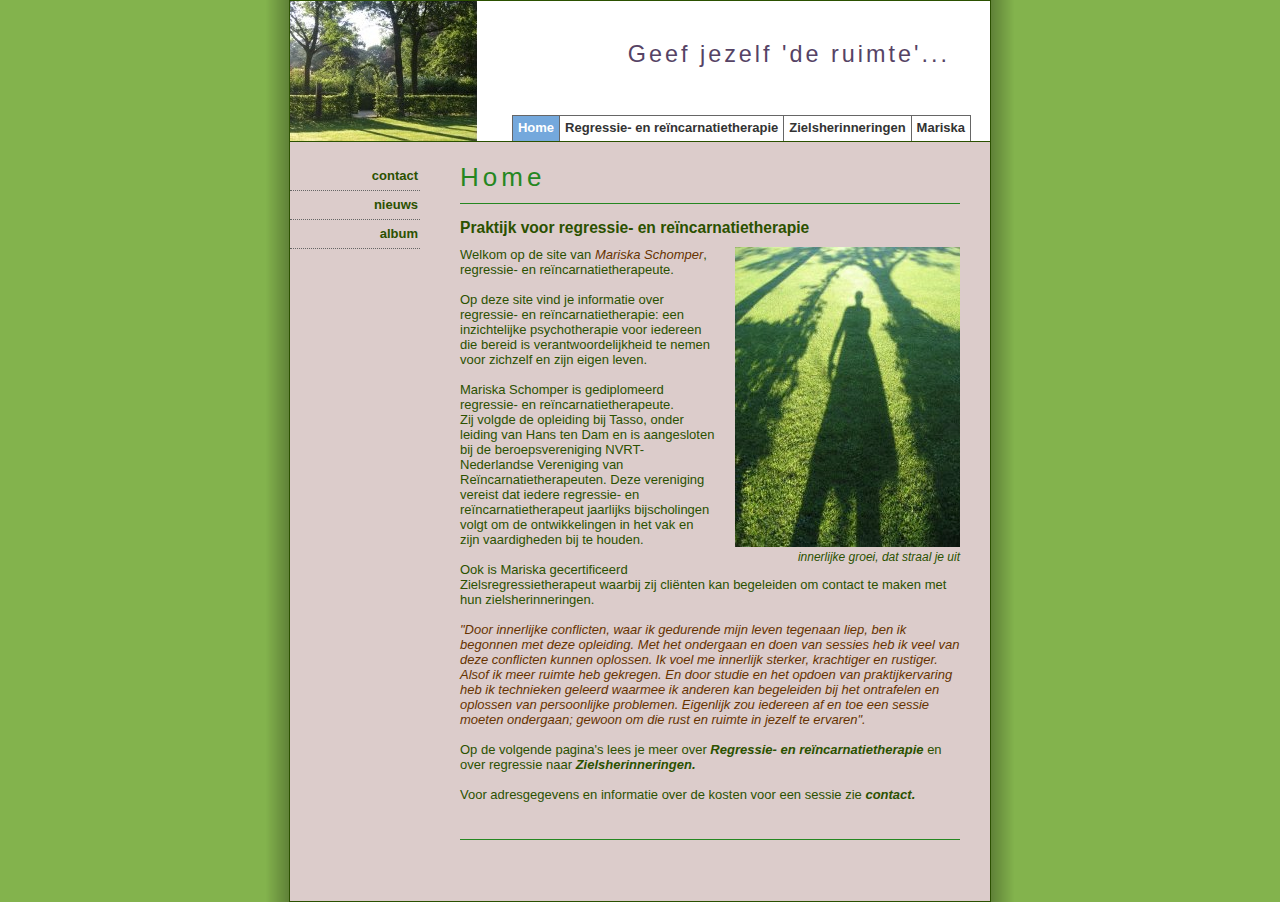
<file: index.html>
<!DOCTYPE html PUBLIC "-//W3C//DTD XHTML 1.0 Transitional//EN" "http://www.w3.org/TR/xhtml1/DTD/xhtml1-transitional.dtd">
<html xmlns="http://www.w3.org/1999/xhtml">
    <head>
        <title>Geef jezelf 'de ruimte'...</title>
        <link rel="canonical" href="http://www.reincarnatietherapiemariskaschomper.nl">
        <meta http-equiv="Content-type" content="text/html; charset=iso-8859-1">
        <meta name="description" content="Praktijk voor regressie- en re�ncarnatie therapie.<br />Regressie naar Zielsherinneringen">
        <meta name="keywords" content="regressie-en re�ncarnatie therapie, zielsherinneringen, wie ben ik, geef jezelf de ruimte, transpersoonlijke psychotherapie, Tasso">
        <link rel="stylesheet" type="text/css" href="stylesheet.css">
    </head>
    <body>
        <div class="main_container">
            <div class="top_container">
                <div class="logo_container">
                </div>
                <div class="banner_container">
                    <div class="title_container">Geef jezelf 'de ruimte'...</div>
                    <div class="menu_top">
                        <div class="menu_top_button">
                            <a href="mariska.html" title="Mariska">Mariska</a>
                        </div>
                        <div class="menu_top_button">
                            <a href="zielsherinneringen.html" title="Zielsherinneringen">Zielsherinneringen</a>
                        </div>
                        <div class="menu_top_button">
                            <a href="regressie.html" title="Regressie- en re�ncarnatietherapie">Regressie- en re�ncarnatietherapie</a>
                        </div>
                        <div id="current" class="menu_top_button">
                            <a href="index.html" title="Home">Home</a>
                        </div>
                    </div>
                </div>
            </div>
            <div class="body_container">
                <div class="menu_left">
                    <div class="menu_left_button">
                        <a href="contact.html" title="contact">contact</a>
                    </div>
                    <div class="menu_left_button">
                        <a href="nieuws.html" title="nieuws">nieuws</a>
                    </div>
                    <div class="menu_left_button">
                        <a href="album.html" title="album">album</a>
                    </div>
                </div>
                <div class="content_container">
                    <div class="titel_container">
                        Home
                    </div>
                    <div class="sub_title">
                        Praktijk voor regressie- en re�ncarnatietherapie
                    </div>
                    <div class="image_container">
                        <img src="files/plaatje1.jpg" />
                        <div class="image_text">
                            innerlijke groei, dat straal je uit
                        </div>
                    </div>
                    <p>Welkom op de site van <i>Mariska Schomper</i>,
                    regressie- en re�ncarnatietherapeute.</p>
                    <p>Op deze site vind je informatie over regressie- en re�ncarnatietherapie: een inzichtelijke psychotherapie voor iedereen die bereid is verantwoordelijkheid te nemen voor zichzelf en zijn eigen leven. </p>
                    <p>Mariska Schomper is gediplomeerd regressie- en re�ncarnatietherapeute. <br /> Zij volgde de opleiding bij Tasso, onder leiding van Hans ten Dam en is aangesloten bij de beroepsvereniging NVRT- Nederlandse Vereniging van Re�ncarnatietherapeuten. Deze vereniging vereist dat iedere regressie- en re�ncarnatietherapeut jaarlijks bijscholingen volgt om de ontwikkelingen in het vak en zijn vaardigheden bij te houden.</p>
                    <p>Ook is Mariska gecertificeerd Zielsregressietherapeut waarbij zij cli�nten kan begeleiden om contact te maken met hun zielsherinneringen.</p>
                    <p><i>"Door innerlijke conflicten, waar ik gedurende mijn leven tegenaan liep, ben ik begonnen met deze opleiding. Met het ondergaan en doen van sessies heb ik veel van deze conflicten kunnen oplossen. Ik voel me innerlijk sterker, krachtiger en rustiger. Alsof ik meer ruimte heb gekregen. En door studie en het opdoen van praktijkervaring heb ik technieken geleerd waarmee ik anderen kan begeleiden bij het ontrafelen en oplossen van persoonlijke problemen. Eigenlijk zou iedereen af en toe een sessie moeten ondergaan; gewoon om die rust en ruimte in jezelf te ervaren".</i></p>
                    <p>Op de volgende pagina's lees je meer over <b>Regressie- en re�ncarnatietherapie</b> en over regressie naar <b>Zielsherinneringen.</b></p>
                    <p>Voor adresgegevens en informatie over de kosten voor een sessie zie <b>contact.</b></p>
                    <br />
                    <hr />
                    <br />
                    <br />
                    <br />
                </div>
                <div class="footer">
                </div>
            </div>
        </div>
    </body>
</html>
</file>
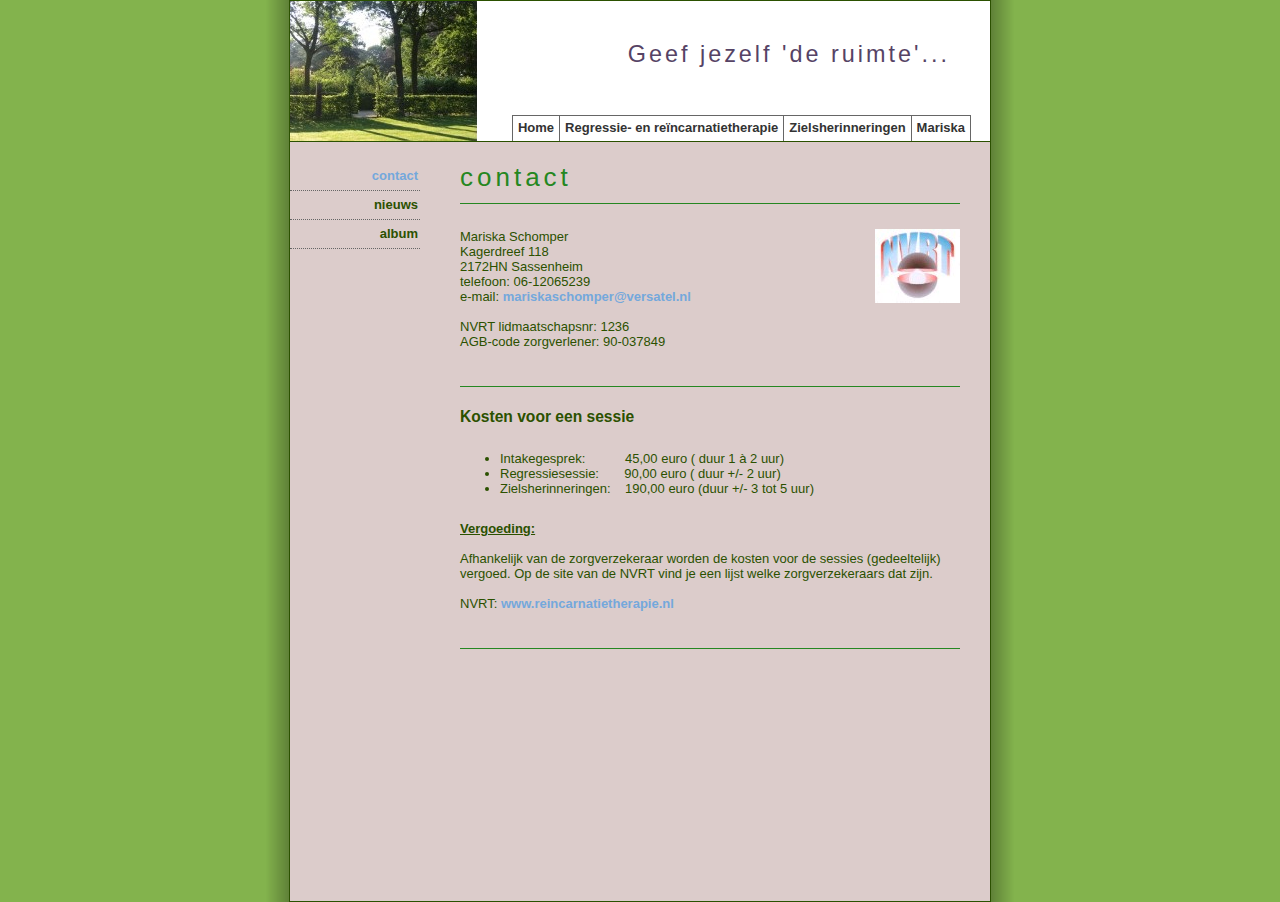
<file: contact.html>
<!DOCTYPE html PUBLIC "-//W3C//DTD XHTML 1.0 Transitional//EN" "http://www.w3.org/TR/xhtml1/DTD/xhtml1-transitional.dtd">
<html xmlns="http://www.w3.org/1999/xhtml">
    <head>
        <title>Geef jezelf 'de ruimte'...</title>
        <link rel="canonical" href="http://www.reincarnatietherapiemariskaschomper.nl">
        <meta http-equiv="Content-type" content="text/html; charset=iso-8859-1">
        <meta name="description" content="Praktijk voor regressie- en re�ncarnatie therapie.<br />Regressie naar Zielsherinneringen">
        <meta name="keywords" content="regressie-en re�ncarnatie therapie, zielsherinneringen, wie ben ik, geef jezelf de ruimte, transpersoonlijke psychotherapie, Tasso">
        <link rel="stylesheet" type="text/css" href="stylesheet.css">
    </head>
    <body>
        <div class="main_container">
            <div class="top_container">
                <div class="logo_container">
                </div>
                <div class="banner_container">
                    <div class="title_container">Geef jezelf 'de ruimte'...</div>
                    <div class="menu_top">
                        <div class="menu_top_button">
                            <a href="mariska.html" title="Mariska">Mariska</a>
                        </div>
                        <div class="menu_top_button">
                            <a href="zielsherinneringen.html" title="Zielsherinneringen">Zielsherinneringen</a>
                        </div>
                        <div class="menu_top_button">
                            <a href="regressie.html" title="Regressie- en re�ncarnatietherapie">Regressie- en re�ncarnatietherapie</a>
                        </div>
                        <div class="menu_top_button">
                            <a href="index.html" title="Home">Home</a>
                        </div>
                    </div>
                </div>
            </div>
            <div class="body_container">
                <div class="menu_left">
                    <div class="menu_left_button">
                        <a class="selected" href="contact.html" title="contact">contact</a>
                    </div>
                    <div class="menu_left_button">
                        <a href="nieuws.html" title="nieuws">nieuws</a>
                    </div>
                    <div class="menu_left_button">
                        <a href="album.html" title="album">album</a>
                    </div>
                </div>
                <div class="content_container">
                    <div class="titel_container">
                        contact
                    </div>
                    <div class="sub_title">
                    </div>
                    <div class="image_container">
                        <img src="files/plaatje5.jpg" />
                        <div class="image_text">
                        </div>
                    </div>
                    <p>Mariska Schomper<br />
                    Kagerdreef 118<br />
                    2172HN Sassenheim<br />
                    telefoon: 06-12065239<br />
                    e-mail: <a href="mailto:mariskaschomper@versatel.nl">mariskaschomper@versatel.nl</a></p>
                    <p>NVRT lidmaatschapsnr: 1236<br />
                    AGB-code zorgverlener: 90-037849</p>
                    <br />
                    <hr />
                    <div class="sub_title">
                        Kosten voor een sessie
                    </div>
                    <p>
                    <ul>
                    <li>Intakegesprek:&nbsp&nbsp&nbsp&nbsp&nbsp&nbsp&nbsp&nbsp&nbsp&nbsp&nbsp45,00 euro ( duur 1 � 2 uur) </li>
                    <li>Regressiesessie:&nbsp&nbsp&nbsp&nbsp&nbsp&nbsp&nbsp90,00 euro ( duur +/- 2 uur) </li>
                    <li>Zielsherinneringen:&nbsp&nbsp&nbsp&nbsp190,00 euro (duur +/- 3 tot 5 uur)</li>
                    </ul>
                    </p>
                    <p><h1>Vergoeding:</h1><br />
                    Afhankelijk van de zorgverzekeraar worden de kosten voor de sessies (gedeeltelijk) vergoed. Op de site van de NVRT vind je een lijst welke zorgverzekeraars dat zijn.</p>
                    <p>NVRT: <a href="http://www.reincarnatietherapie.nl">www.reincarnatietherapie.nl</a></p>
                    <br />
                    <hr />
                    <br />
                    <br />
                </div>
                <div class="footer">
                </div>
            </div>
        </div>
    </body>
</html>
</file>
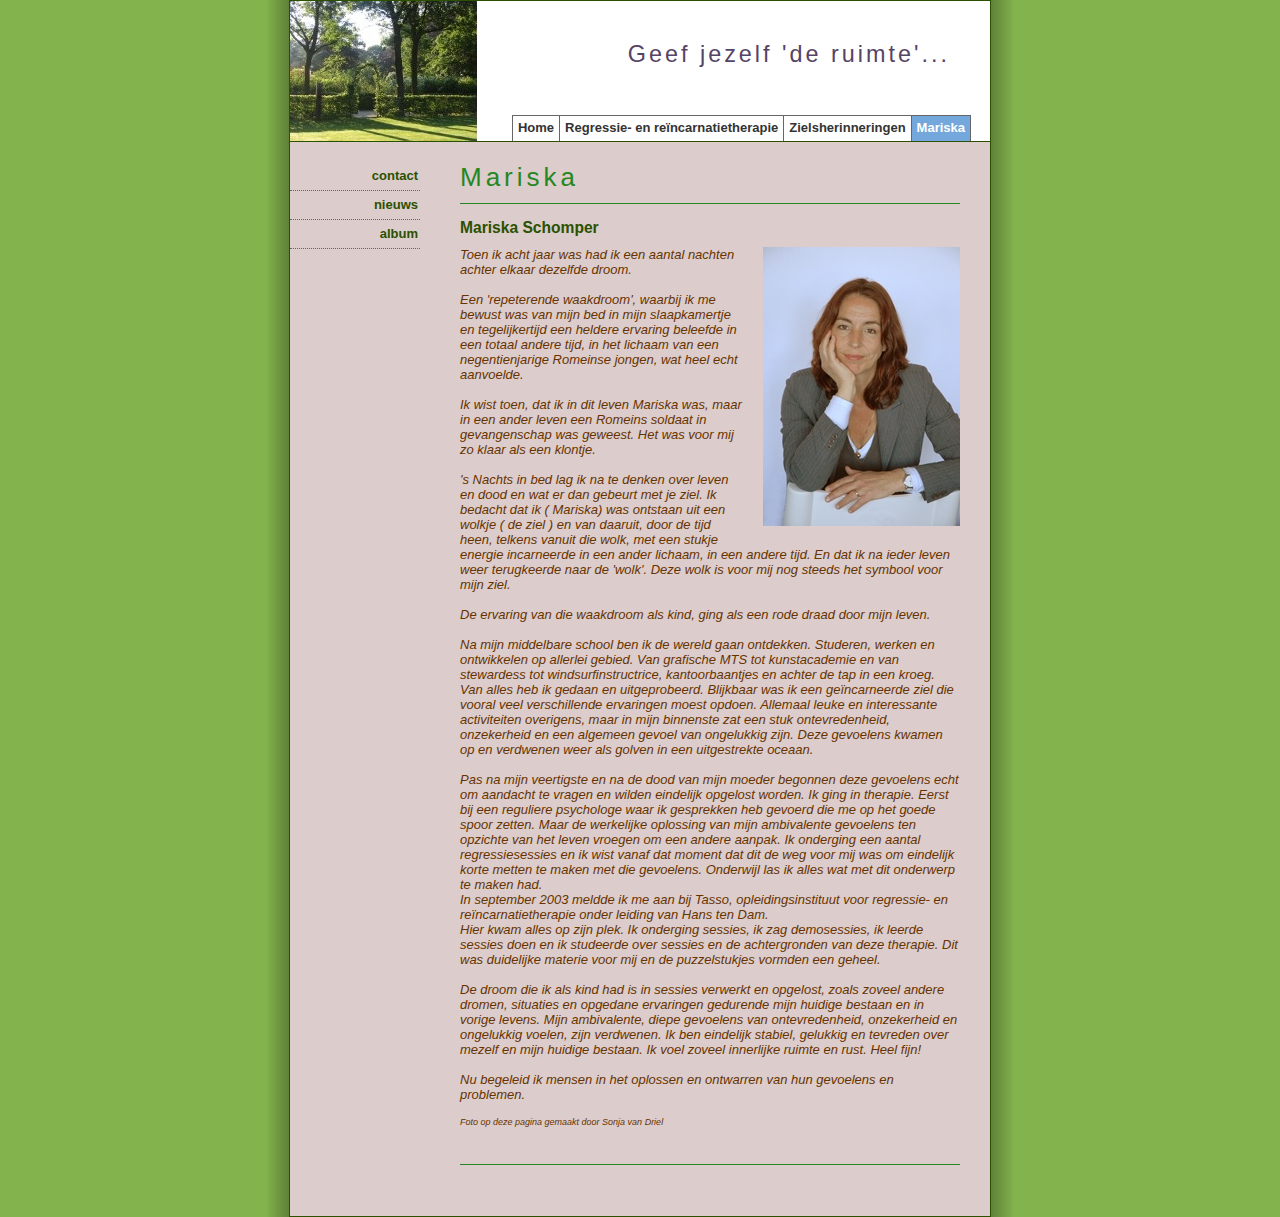
<file: mariska.html>
<!DOCTYPE html PUBLIC "-//W3C//DTD XHTML 1.0 Transitional//EN" "http://www.w3.org/TR/xhtml1/DTD/xhtml1-transitional.dtd">
<html xmlns="http://www.w3.org/1999/xhtml">
    <head>
        <title>Geef jezelf 'de ruimte'...</title>
        <link rel="canonical" href="http://www.reincarnatietherapiemariskaschomper.nl">
        <meta http-equiv="Content-type" content="text/html; charset=iso-8859-1">
        <meta name="description" content="Praktijk voor regressie- en re�ncarnatie therapie.<br />Regressie naar Zielsherinneringen">
        <meta name="keywords" content="regressie-en re�ncarnatie therapie, zielsherinneringen, wie ben ik, geef jezelf de ruimte, transpersoonlijke psychotherapie, Tasso">
        <link rel="stylesheet" type="text/css" href="stylesheet.css">
    </head>
    <body>
        <div class="main_container">
            <div class="top_container">
                <div class="logo_container">
                </div>
                <div class="banner_container">
                    <div class="title_container">Geef jezelf 'de ruimte'...</div>
                    <div class="menu_top">
                        <div id="current" class="menu_top_button">
                            <a href="mariska.html" title="Mariska">Mariska</a>
                        </div>
                        <div class="menu_top_button">
                            <a href="zielsherinneringen.html" title="Zielsherinneringen">Zielsherinneringen</a>
                        </div>
                        <div class="menu_top_button">
                            <a href="regressie.html" title="Regressie- en re�ncarnatietherapie">Regressie- en re�ncarnatietherapie</a>
                        </div>
                        <div class="menu_top_button">
                            <a href="index.html" title="Home">Home</a>
                        </div>
                    </div>
                </div>
            </div>
            <div class="body_container">
                <div class="menu_left">
                    <div class="menu_left_button">
                        <a href="contact.html" title="contact">contact</a>
                    </div>
                    <div class="menu_left_button">
                        <a href="nieuws.html" title="nieuws">nieuws</a>
                    </div>
                    <div class="menu_left_button">
                        <a href="album.html" title="album">album</a>
                    </div>
                </div>
                <div class="content_container">
                    <div class="titel_container">
                        Mariska
                    </div>
                    <div class="sub_title">
                        Mariska Schomper
                    </div>
                    <div class="image_container">
                        <img src="files/plaatje4.jpg" />
                        <div class="image_text">
                        </div>
                    </div>
                    <i><p>Toen ik acht jaar was had ik een aantal nachten achter elkaar dezelfde droom.</p>
                    <p>Een 'repeterende waakdroom', waarbij ik me bewust was van mijn bed in mijn slaapkamertje en tegelijkertijd een heldere ervaring beleefde in een totaal andere tijd, in het lichaam van een negentienjarige Romeinse jongen, wat heel echt aanvoelde.</p>
                    <p>Ik wist toen, dat ik in dit leven Mariska was, maar in een ander leven een Romeins soldaat in gevangenschap was geweest. Het was voor mij zo klaar als een klontje.</p>
                    <p>'s Nachts in bed lag ik na te denken over leven en dood en wat er dan gebeurt met je ziel. Ik bedacht dat ik ( Mariska) was ontstaan uit een wolkje ( de ziel ) en van daaruit, door de tijd heen, telkens vanuit die wolk, met een stukje<br />energie incarneerde in een ander lichaam, in een andere tijd. En dat ik na ieder leven weer terugkeerde naar de 'wolk'. Deze wolk is voor mij nog steeds het symbool voor mijn ziel.</p>
                    <p>De ervaring van die waakdroom als kind, ging als een rode draad door mijn leven.</p>
                    <p>Na mijn middelbare school ben ik de wereld gaan ontdekken. Studeren, werken en ontwikkelen op allerlei gebied. Van grafische MTS tot kunstacademie en van stewardess tot windsurfinstructrice, kantoorbaantjes en achter de tap in een kroeg.<br />
                    Van alles heb ik gedaan en uitgeprobeerd. Blijkbaar was ik een ge�ncarneerde ziel die vooral veel verschillende ervaringen moest opdoen. Allemaal leuke en interessante activiteiten overigens, maar in mijn binnenste zat een stuk ontevredenheid, onzekerheid en een algemeen gevoel van ongelukkig zijn. Deze gevoelens kwamen op en verdwenen weer als golven in een uitgestrekte oceaan.</p>
                    <p>Pas na mijn veertigste en na de dood van mijn moeder begonnen deze gevoelens echt om aandacht te vragen en wilden eindelijk opgelost worden. Ik ging in therapie. Eerst bij een reguliere psychologe waar ik gesprekken heb gevoerd die me op het goede spoor zetten. Maar de werkelijke oplossing van mijn ambivalente gevoelens ten opzichte van het leven vroegen om een andere aanpak. Ik onderging een aantal regressiesessies en ik wist vanaf dat moment dat dit de weg voor mij was om eindelijk korte metten te maken met die gevoelens. Onderwijl las ik alles wat met dit onderwerp te maken had.<br />
                    In september 2003 meldde ik me aan bij Tasso, opleidingsinstituut voor regressie- en re�ncarnatietherapie onder leiding van Hans ten Dam.<br />
                    Hier kwam alles op zijn plek. Ik onderging sessies, ik zag demosessies, ik leerde sessies doen en ik studeerde over sessies en de achtergronden van deze therapie. Dit was duidelijke materie voor mij en de puzzelstukjes vormden een geheel.</p>
                    <p>De droom die ik als kind had is in sessies verwerkt en opgelost, zoals zoveel andere dromen, situaties en opgedane ervaringen gedurende mijn huidige bestaan en in vorige levens. Mijn ambivalente, diepe gevoelens van ontevredenheid, onzekerheid en ongelukkig voelen, zijn verdwenen. Ik ben eindelijk stabiel, gelukkig en tevreden over mezelf en mijn huidige bestaan. Ik voel zoveel innerlijke ruimte en rust. Heel fijn!</p>
                    <p>Nu begeleid ik mensen in het oplossen en ontwarren van hun gevoelens en problemen.</p>
                    <p><h2>Foto op deze pagina gemaakt door Sonja van Driel</h2></p>
                    </i>
                    <br />
                    <hr />
                    <br />
                    <br />
                    <br />
                </div>
                <div class="footer">
                </div>
            </div>
        </div>
    </body>
</html>
</file>
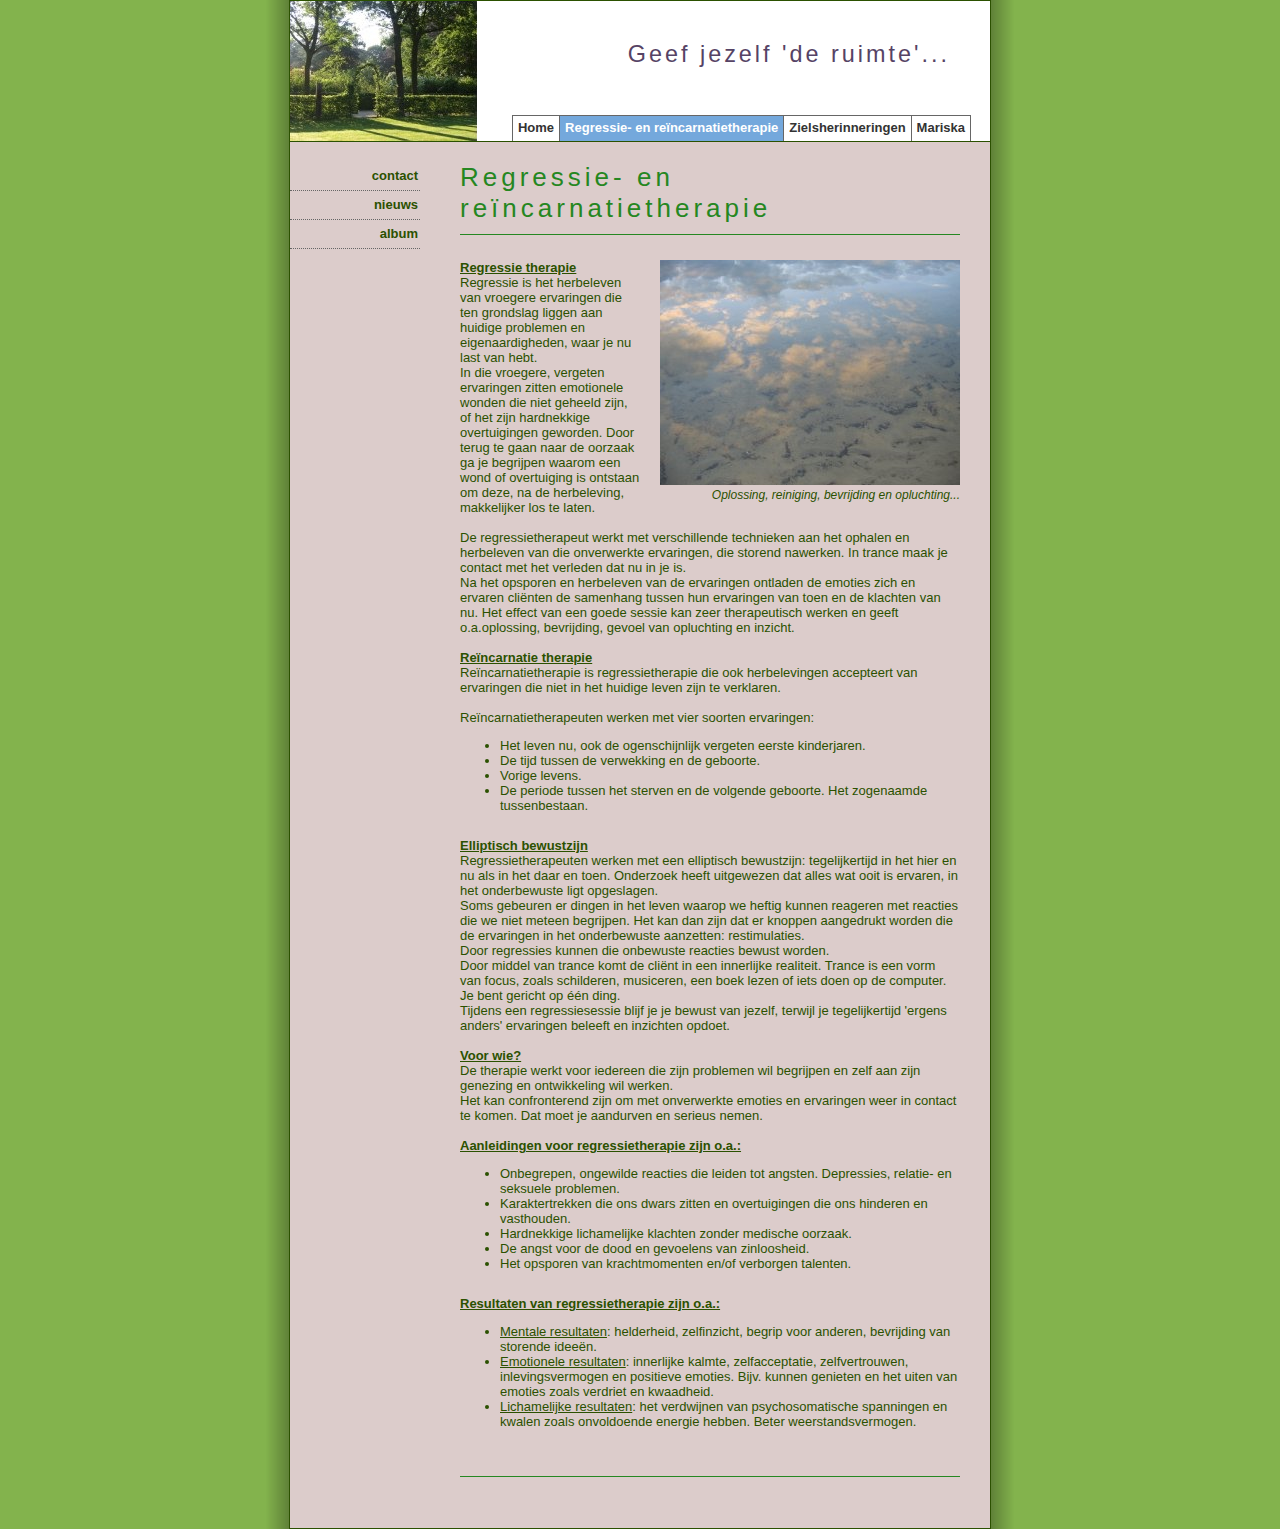
<file: regressie.html>
<!DOCTYPE html PUBLIC "-//W3C//DTD XHTML 1.0 Transitional//EN" "http://www.w3.org/TR/xhtml1/DTD/xhtml1-transitional.dtd">
<html xmlns="http://www.w3.org/1999/xhtml">
    <head>
        <title>Geef jezelf 'de ruimte'...</title>
        <link rel="canonical" href="http://www.reincarnatietherapiemariskaschomper.nl">
        <meta http-equiv="Content-type" content="text/html; charset=iso-8859-1">
        <meta name="description" content="Praktijk voor regressie- en re�ncarnatie therapie.<br />Regressie naar Zielsherinneringen">
        <meta name="keywords" content="regressie-en re�ncarnatie therapie, zielsherinneringen, wie ben ik, geef jezelf de ruimte, transpersoonlijke psychotherapie, Tasso">
        <link rel="stylesheet" type="text/css" href="stylesheet.css">
    </head>
    <body>
        <div class="main_container">
            <div class="top_container">
                <div class="logo_container">
                </div>
                <div class="banner_container">
                    <div class="title_container">Geef jezelf 'de ruimte'...</div>
                    <div class="menu_top">
                        <div class="menu_top_button">
                            <a href="mariska.html" title="Mariska">Mariska</a>
                        </div>
                        <div class="menu_top_button">
                            <a href="zielsherinneringen.html" title="Zielsherinneringen">Zielsherinneringen</a>
                        </div>
                        <div id="current" class="menu_top_button">
                            <a href="regressie.html" title="Regressie- en re�ncarnatietherapie">Regressie- en re�ncarnatietherapie</a>
                        </div>
                        <div class="menu_top_button">
                            <a href="index.html" title="Home">Home</a>
                        </div>
                    </div>
                </div>
            </div>
            <div class="body_container">
                <div class="menu_left">
                    <div class="menu_left_button">
                        <a href="contact.html" title="contact">contact</a>
                    </div>
                    <div class="menu_left_button">
                        <a href="nieuws.html" title="nieuws">nieuws</a>
                    </div>
                    <div class="menu_left_button">
                        <a href="album.html" title="album">album</a>
                    </div>
                </div>
                <div class="content_container">
                    <div class="titel_container">
                        Regressie- en re�ncarnatietherapie
                    </div>
                    <div class="sub_title">
                    </div>
                    <div class="image_container">
                        <img src="files/plaatje2.jpg" />
                        <div class="image_text">
                            Oplossing, reiniging, bevrijding en opluchting...
                        </div>
                    </div>
                    <h1>Regressie therapie</h1>
                    <p>Regressie is het herbeleven van vroegere ervaringen die ten grondslag liggen aan huidige problemen en eigenaardigheden, waar je nu last van hebt. <br />
                    In die vroegere, vergeten ervaringen zitten emotionele wonden die niet geheeld zijn, <br />
                    of het zijn hardnekkige overtuigingen geworden. Door terug te gaan naar de oorzaak ga je begrijpen waarom een wond of overtuiging is ontstaan om deze, na de herbeleving, makkelijker los te laten. </p>
                    <p>De regressietherapeut werkt met verschillende technieken aan het ophalen en herbeleven van die onverwerkte ervaringen, die storend nawerken. In trance maak je contact met het verleden dat nu in je is. <br />
                    Na het opsporen en herbeleven van de ervaringen ontladen de emoties zich en ervaren cli�nten de samenhang tussen hun ervaringen van toen en de klachten van nu. Het effect van een goede sessie kan zeer therapeutisch werken en geeft o.a.oplossing, bevrijding, gevoel van opluchting en inzicht. </p>
                    
                    <p><h1>Re�ncarnatie therapie</h1>
                    Re�ncarnatietherapie is regressietherapie die ook herbelevingen accepteert van ervaringen die niet in het huidige leven zijn te verklaren. <br /><br />
                    Re�ncarnatietherapeuten werken met vier soorten ervaringen:<br />
                    <ul>
                    <li>Het leven nu, ook de ogenschijnlijk vergeten eerste kinderjaren.</li>
                    <li>De tijd tussen de verwekking en de geboorte.</li>
                    <li>Vorige levens.</li>
                    <li>De periode tussen het sterven en de volgende geboorte. Het zogenaamde tussenbestaan.</li>
                    </ul></p>
                    <p><h1>Elliptisch bewustzijn</h1>
                    Regressietherapeuten werken met een elliptisch bewustzijn: tegelijkertijd in het hier en nu als in het daar en toen. Onderzoek heeft uitgewezen dat alles wat ooit is ervaren, in het onderbewuste ligt opgeslagen.<br />
                    Soms gebeuren er dingen in het leven waarop we heftig kunnen reageren met reacties die we niet meteen begrijpen. Het kan dan zijn dat er knoppen aangedrukt worden die de ervaringen in het onderbewuste aanzetten: restimulaties. <br />
                    Door regressies kunnen die onbewuste reacties bewust worden.<br />
                    Door middel van trance komt de cli�nt in een innerlijke realiteit. Trance is een vorm van focus, zoals schilderen, musiceren, een boek lezen of iets doen op de computer. Je bent gericht op ��n ding.<br />
                    Tijdens een regressiesessie blijf je je bewust van jezelf, terwijl je tegelijkertijd 'ergens anders' ervaringen beleeft en inzichten opdoet.</p>
                    <p><h1>Voor wie?</h1>
                    De therapie werkt voor iedereen die zijn problemen wil begrijpen en zelf aan zijn genezing en ontwikkeling wil werken.<br />
                    Het kan confronterend zijn om met onverwerkte emoties en ervaringen weer in contact te komen. Dat moet je aandurven en serieus nemen.</p>
                    <p><h1>Aanleidingen voor regressietherapie zijn o.a.:</h1>
                    <ul>
                    <li>Onbegrepen, ongewilde reacties die leiden tot angsten. Depressies, relatie- en seksuele problemen.</li>
                    <li>Karaktertrekken die ons dwars zitten en overtuigingen die ons hinderen en vasthouden.</li>
                    <li>Hardnekkige lichamelijke klachten zonder medische oorzaak.</li>
                    <li>De angst voor de dood en gevoelens van zinloosheid.</li>
                    <li>Het opsporen van krachtmomenten en/of verborgen talenten.</li>
                    </ul></p>
                    <p><h1>Resultaten van regressietherapie zijn o.a.:</h1>
                    <ul>
                    <li><u>Mentale resultaten</u>: helderheid, zelfinzicht, begrip voor anderen, bevrijding van storende idee�n.</li>
                    <li><u>Emotionele resultaten</u>: innerlijke kalmte, zelfacceptatie, zelfvertrouwen, inlevingsvermogen en positieve emoties. Bijv. kunnen genieten en het uiten van emoties zoals verdriet en kwaadheid.</li>
                    <li><u>Lichamelijke resultaten</u>: het verdwijnen van psychosomatische spanningen en kwalen zoals onvoldoende energie hebben. Beter weerstandsvermogen.</li>
                    </ul></p>
                    <br />
                    <hr />
                    <br />
                    <br />
                    <br />
                </div>
                <div class="footer">
                </div>
            </div>
        </div> 
    </body>
</html>
</file>
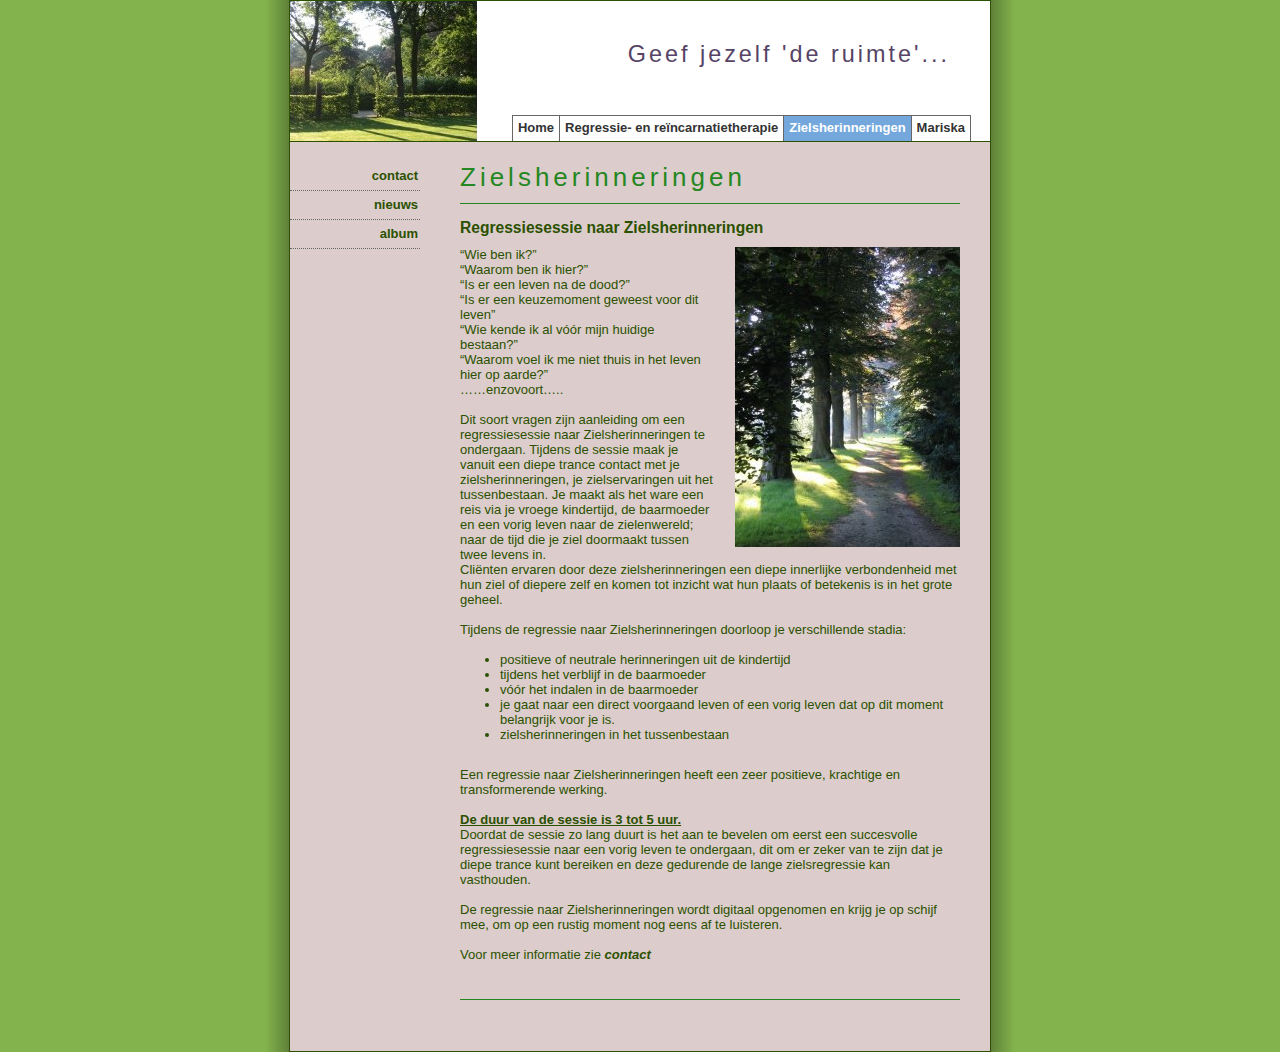
<file: zielsherinneringen.html>
<!DOCTYPE html PUBLIC "-//W3C//DTD XHTML 1.0 Transitional//EN" "http://www.w3.org/TR/xhtml1/DTD/xhtml1-transitional.dtd">
<html xmlns="http://www.w3.org/1999/xhtml">
    <head>
        <title>Geef jezelf 'de ruimte'...</title>
        <link rel="canonical" href="http://www.reincarnatietherapiemariskaschomper.nl">
        <meta http-equiv="Content-type" content="text/html; charset=iso-8859-1">
        <meta name="description" content="Praktijk voor regressie- en re�ncarnatie therapie.<br />Regressie naar Zielsherinneringen">
        <meta name="keywords" content="regressie-en re�ncarnatie therapie, zielsherinneringen, wie ben ik, geef jezelf de ruimte, transpersoonlijke psychotherapie, Tasso">
        <link rel="stylesheet" type="text/css" href="stylesheet.css">
    </head>
    <body>
        <div class="main_container">
            <div class="top_container">
                <div class="logo_container">
                </div>
                <div class="banner_container">
                    <div class="title_container">Geef jezelf 'de ruimte'...</div>
                    <div class="menu_top">
                        <div class="menu_top_button">
                            <a href="mariska.html" title="Mariska">Mariska</a>
                        </div>
                        <div id="current" class="menu_top_button">
                            <a href="zielsherinneringen.html" title="Zielsherinneringen">Zielsherinneringen</a>
                        </div>
                        <div class="menu_top_button">
                            <a href="regressie.html" title="Regressie- en re�ncarnatietherapie">Regressie- en re�ncarnatietherapie</a>
                        </div>
                        <div class="menu_top_button">
                            <a href="index.html" title="Home">Home</a>
                        </div>
                    </div>
                </div>
            </div>
            <div class="body_container">
                <div class="menu_left">
                    <div class="menu_left_button">
                        <a href="contact.html" title="contact">contact</a>
                    </div>
                    <div class="menu_left_button">
                        <a href="nieuws.html" title="nieuws">nieuws</a>
                    </div>
                    <div class="menu_left_button">
                        <a href="album.html" title="album">album</a>
                    </div>
                </div>
                <div class="content_container">
                    <div class="titel_container">
                        Zielsherinneringen
                    </div>
                    <div class="sub_title">
                        Regressiesessie naar Zielsherinneringen
                    </div>
                    <div class="image_container">
                        <img src="files/plaatje3.jpg" />
                        <div class="image_text">
                        </div>
                    </div>
                    <p>�Wie ben ik?�<br />
                    �Waarom ben ik hier?�<br />
                    �Is er een leven na de dood?�<br />
                    �Is er een keuzemoment geweest voor dit leven�<br />
                    �Wie kende ik al v��r mijn huidige bestaan?�<br />
                    �Waarom voel ik me niet thuis in het leven hier op aarde?�<br />
                    ��enzovoort�..</p>
                    <p>Dit soort vragen zijn aanleiding om een regressiesessie naar Zielsherinneringen te ondergaan. Tijdens de sessie maak je vanuit een diepe trance contact met je zielsherinneringen, je zielservaringen uit het tussenbestaan. Je maakt als het ware een reis via je vroege kindertijd, de baarmoeder en een vorig leven naar de zielenwereld; naar de tijd die je ziel doormaakt tussen twee levens in.<br />
                    Cli�nten ervaren door deze zielsherinneringen een diepe innerlijke verbondenheid met hun ziel of diepere zelf en komen tot inzicht wat hun plaats of betekenis is in het grote geheel.</p>
                    <p>Tijdens de regressie naar Zielsherinneringen doorloop je verschillende stadia:
                    <ul>
                    <li>positieve of neutrale herinneringen uit de kindertijd</li>
                    <li>tijdens het verblijf in de baarmoeder</li>
                    <li>v��r het indalen in de baarmoeder</li>
                    <li>je gaat naar een direct voorgaand leven of een vorig leven dat op dit moment belangrijk voor je is.</li>
                    <li>zielsherinneringen in het tussenbestaan</li>
                    </ul>
                    </p>
                    <p>Een regressie naar Zielsherinneringen heeft een zeer positieve, krachtige en transformerende werking.</p>
                    <p><h1>De duur van de sessie is 3 tot 5 uur.</h1>
                    Doordat de sessie zo lang duurt is het aan te bevelen om eerst een succesvolle regressiesessie naar een vorig leven te ondergaan, dit om er zeker van te zijn dat je diepe trance kunt bereiken en deze gedurende de lange zielsregressie kan vasthouden.</p>
                    <p>De regressie naar Zielsherinneringen wordt digitaal opgenomen en krijg je op schijf mee, om op een rustig moment nog eens af te luisteren.</p>
                    <p>Voor meer informatie zie <b>contact</b></p>
                    <br />
                    <hr />
                    <br />
                    <br />
                    <br />
                </div>
                <div class="footer">
                </div>
            </div>
        </div>
    </body>
</html>
</file>
<file: stylesheet.css>
html, body {
    font-family: Arial, Helvetica, sans-serif;
    font-size: 13px;
    background: #83B34D url(files/schaduw_bg_fixed.png) top center repeat-y;
    color: #2B5100;
    margin: 0px;
    padding: 0px;
    height: 100%;
}

a {
    cursor: pointer;
    color: #74A8DC;
    font-weight: bold;
    text-decoration: none;
}

div.main_container {
    width: 700px;
    height: auto;
    min-height: 100%;
    position: relative;
    margin: 0px;
    margin-left: auto;
    margin-right: auto;
    padding: 0px;
    border-style: solid;
    border-width: 1px;
}

div.top_container {
    width: 100%;
    height: 140px;
    background-color: #FFF;
    border-style: solid;
    border-width: 0px 0px 1px 0px;
    margin: 0px;
    padding: 0px;
}

div.logo_container {
    background: url(files/logo.jpg);
    height: 100%;
    width: 187px;
    float: left;
}

div.banner_container {
    height: 100%;
    width: 513px;
    float: right;
}

div.title_container {
    color: #564365;
    position: relative;
    width: auto;
    margin-top: 40px;
    margin-right: 40px;
    height: 60px;
    text-align: right;
    font-size: 180%;
    letter-spacing: 3px;
    display: block;
}

div.menu_top {
    height: 26px;
    width: 493px;
    margin-top: 14px;
    margin-right: 20px;
    border-right: 1px solid #666;
}

div.menu_top_button {
    height: 17px;
    float: right;
    text-align: center;
    width: auto;
    padding: 4px 5px;
    border-style: solid;
    border-width: 1px 0px 0px 1px;
    border-color: #666;
}

div.menu_top_button a {
    color: #333;
    text-decoration: none;
}

div.menu_top_button:hover {
    background-color: #BAD4EE;
}

div.menu_top #current {
    background-color: #74A8DC;
}

div.menu_top #current a {
    color: #FFF;
}

div.body_container {
    width: 100%;
    height: 100%;
    background-color: #DCCCCB;
}

div.menu_left {
    float: left;
    vertical-align: top;
    padding-top: 20px;
    width: 170px;
}

div.menu_left_button {
    color: #74A8BC;
    font-size: 13px;
    border-bottom: 1px dotted #666;
    font-weight: bold;
    width: 126px;
    padding: 6px 2px 7px 2px;
    text-align: right;
}

div.menu_left_button a {
    color: #2B5100;
    text-decoration: none;
}

div.menu_left_button a.selected {
    color: #74A8DC;
}

div.content_container {
    float: left;
    height: auto;
    width: 500px;
}

div.titel_container {
    width: 100%;
    border-bottom: 1px solid #258721;
    padding: 20px 0px 10px 0px;
    font-size: 200%;
    letter-spacing: 4px;
    color: #258721;
}

div.sub_title {
    color: #2B5100;
    font-weight: bold;
    font-size: 120%;
    padding: 15px 0px 10px 0px;
}

div.image_container {
    float: right;
    margin-left: 20px;
}

div.image_text {
    margin-top: 3px;
    text-align: right;
    font-style: italic;
    font-size: 12px;
}

div.content_container p {
    margin-top: 0px;
    line-height: 15px;
    margin-bottom: 15px;
}

div.content_container i {
    color: #663300;
}

div.content_container b {
    font-style: italic;
}

div.content_container h1 {
    font-size: 13px;
    text-decoration: underline;
    margin: 0px;
}

div.content_container h2 {
    font-size: 9px;
    font-weight: normal;
}

div.content_container ul {
    margin-bottom: 25px
}

div.content_container hr {
    border: 0;
    color: #258721;
    background-color: #258721;
    height: 1px;
}

div.footer {
    bottom: 0px;
    height: auto;
    width: 100%;
    clear: both;
}
</file>
